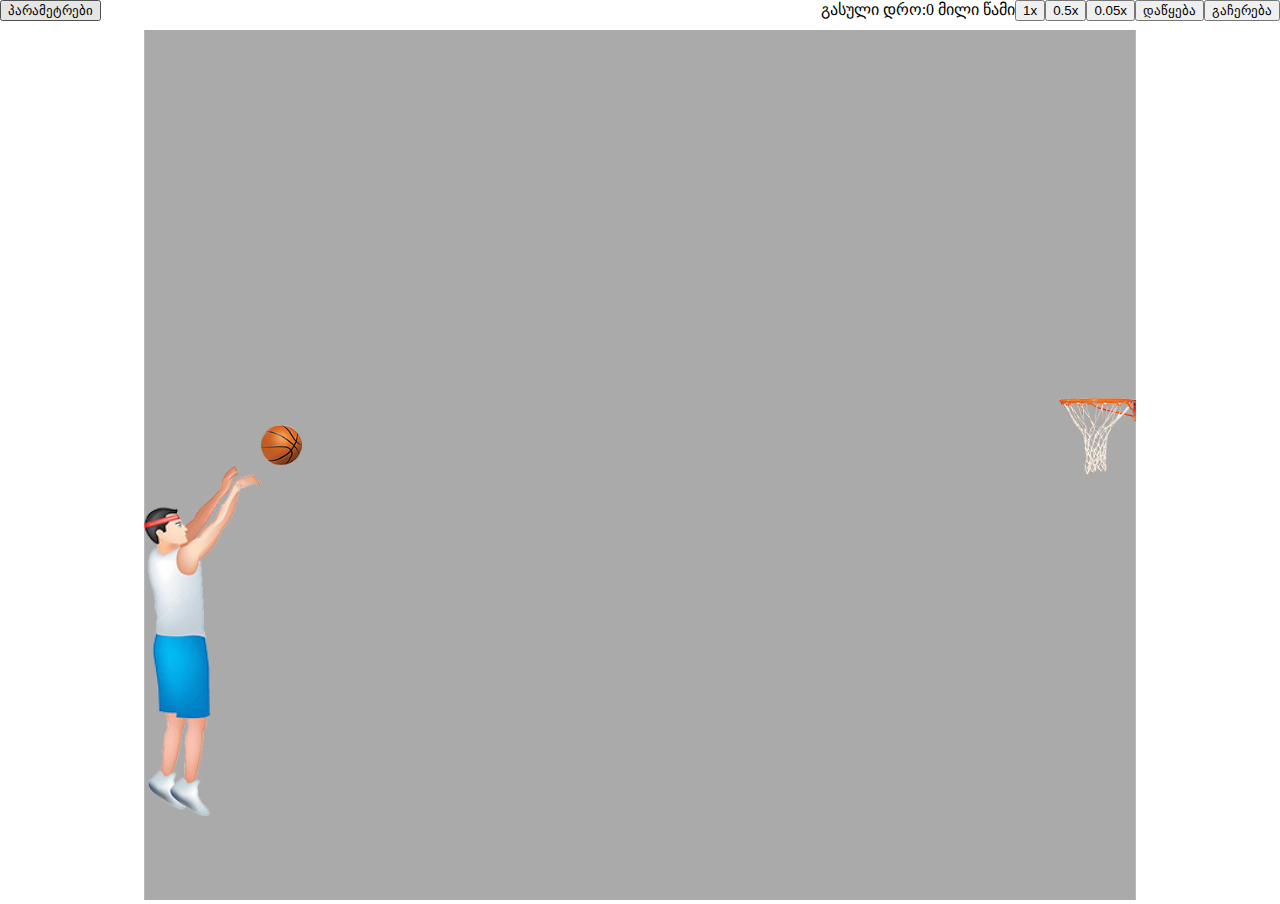
<file: index.html>
<!DOCTYPE html> 
<html>
    <head>
        <title>კალათბურთის ბურთის სროლის სიმულაცია</title>
        <style>
            html, body {
                width: 100%;
                height:100%;
                padding: 0;
                margin: 0;
            }
            .overlay{
                position: absolute;
                top:0px;
                left:0px;
            }
        </style>
    </head>
    <body onresize="draw()">
        <canvas id="canvas" style="margin-top: 30px;"></canvas>

        <div style="position: absolute;top: 0px;right:0px;display: flex;flex-direction: row;" >
            <span>გასული დრო: </span>
            <span id="timePassed"></span>
            <button onclick="timeScale = 1">1x</button>
            <button onclick="timeScale = 0.5">0.5x</button>
            <button onclick="timeScale = 0.05">0.05x</button>
            <button onclick="start()">დაწყება</button>
            <button onclick="stop()">გაჩერება</button>
        </div>
        
        <div style="position: absolute;left: 0px;top: 0px;padding: 50px 10px 10px 10px;background-color: #004400DD;display: none;" id="parametersView">
            <div style="display: flex;flex-direction: column;color:white;">
            <label>მოთამაშის სიმაღლე: <input type="range" value="2.1" min="1.1" max="2.4" step="0.1" onchange="playerHeight = this.value*1"/> <span id="playerHeightSpan"></span> მეტრი</label>
            <label>ნახტომის სიმაღლე<input type="range" value="0.5" min="0" max="1.5" step="0.1" onchange="playerJumpHeight = this.value*1"/> <span id="jumpHeightSpan"></span> მეტრი</label>
            <label>მანძილი კალათამდე<input type="range" value="5" min="1" max="22" step="0.2" onchange="distanceFromBasket = this.value*1"/> <span id="distanceFromBasketSpan"></span> მეტრი</label>
            <label>კალათის სიმაღლე<input type="range" value="3" min="1" max="5" step="0.2" onchange="basketElevation = this.value*1"/> <span id="basketElevationSpan"></span> მეტრი</label>
            <br/>
            <label>სროლის კუთხე: <input type="range" value="40" min="20" max="70" step="1" onchange="ballThrowAngle = this.value*1"/> <span id="throwAngleSpan"></span> გრადუსი</label>
            <label>გასროლის სიჩქარე<input type="range" value="8" min="1" max="12" step="0.5" onchange="ballLaunchSpeed = this.value*1"/> <span id="ballLaunchSpeedSpan"></span> მეტრი/წამი</label>
            <br/>
            <label>სიმძიმის ძალის აჩქარება<input type="range" value="9.8" min="1" max="40" step="0.1" onchange="acceleration = this.value*1"/> <span id="accelerationSpan"></span> მეტრი/წამი<sup>2</sup></label>
            <div style="display: flex; flex-direction: row;">
                <button onclick="acceleration=9.8">დედამიწა</button>
                <button onclick="acceleration=1.6">მთვარე</button>
                <button onclick="acceleration=25">იუპიტერი</button>
                <button onclick="acceleration=274">მზე</button>
            </div>
            <br/>
            <label><input type="checkbox" oninput="drawBorders = this.checked"/> ჩარჩოები</label>
            <label><input type="checkbox" onchange="drawSizes = this.checked"/> ზომები</label>
            <label><input type="checkbox" onchange="drawPath = this.checked"/> ტრაექტორია</label>
        </div>
        </div>

        <button style="position: absolute;left: 0px;top: 0px;" onclick="toggle()">პარამეტრები</button>

        <script>
            var time = 0;
            var fontSize = 14;
            var canvas = document.getElementById("canvas");
            var context = canvas.getContext("2d");
            var sceneBackgroundColor = "#AAAAAA";

            var playerHeigthOverWidthRatio = 3; //მოთამაშის სურათის სიმაღლის ფარდობა სიგანესთან
            var playerHeight = 2.1; //მოთამაშის სიმაღლე მეტრებში
            var ballThrowAngle = 40; //ბურთის ტრაექტორია ჰორიზონტის მიმართ გრადუსებში
            var ballRadius = 0.241; //ბურთის რადიუსი მეტრებში
            var playerJumpHeight = 0.5; //მოთამაშის ნახტომის სიმაღლე მეტრებში
            var ballLaunchSpeed = 8; //ბურთის გასროლის სიჩქარე მეტრი/წამში
            var distanceFromBasket = 5; //ჰორიზონტალური მანძილი მოთამაშის ცენტრსა და კალათის ცენტრს შორის მეტრებში
            var basketDiameter = 0.46; //კალათის დიამეტრი მეტრებში
            var basketElevation = 3.0;//კალათის ზედა სიბრტყის დაშორება მიწიდან მეტრებში
            var acceleration = 9.8; //სიმძიმის ძალის აჩქარება მ/წმ2
           
            var drawBorders = false;
            var drawSizes = false;
            var drawPath = false;

            var isPlaying = false;

            var timeScale = 1;

            function draw(){
                playerHeightSpan.innerText = playerHeight;
                throwAngleSpan.innerText = ballThrowAngle;
                jumpHeightSpan.innerText = playerJumpHeight;
                ballLaunchSpeedSpan.innerText = ballLaunchSpeed;
                distanceFromBasketSpan.innerText = distanceFromBasket;
                basketElevationSpan.innerText = basketElevation;
                accelerationSpan.innerText = acceleration;
                //#region ზომების გასწორება
                canvas.width = window.innerWidth; //სახატავი სიგანის მთელ ეკრანზე ჰორიზოტალურად გაჭიმვა
                canvas.height = window.innerHeight - 30;//სახატავი სიგანის მთელ ეკრანზე ვერტიკალურად გაჭიმვა

                var canvasRect = canvas.getBoundingClientRect();
                var canvasWidthPx = canvasRect.width; //სახატავი სივრცის სიგანე პიქსელებში
                var canvasHeightPx = canvasRect.height; //სახატავი სივრცის სიმაღლე პიქსელებში
                //#endregion
                var ballThrowAngleRadians = GetRadian(ballThrowAngle);
                var horizontalStartVelocity = ballLaunchSpeed * Math.cos(ballThrowAngleRadians);
                var verticalStartVelocity = ballLaunchSpeed * Math.sin(ballThrowAngleRadians);
                //#region მასშტაბირება
                var playerWidth = playerHeight / playerHeigthOverWidthRatio;//მოთამაშის სიგანე სიმაღლიდან გამომდინარე მეტრებში
                var maxWidth = playerWidth + distanceFromBasket + basketDiameter / 2; //სცენის სიგანე მეტრებში
                var vertex = GetVertext(-acceleration, verticalStartVelocity, playerJumpHeight + playerHeight);
                var maxHeight = vertex[1] + 8 * ballRadius;//სცენის სიმაღლე მეტრებში

                var horizontalScale = canvasWidthPx / maxWidth; //ჰორიზონტალური მასშტაბი  პიქსელი/მეტრი
                var verticalScale = canvasHeightPx / maxHeight; //ვერტიკალური მასშტაბი     პიქსელი/მეტრი

                var scale = horizontalScale;//ვირჩევთ უდიდეს მასშტაბს რომ ორივე ღერძი პროპორციული დარჩეს და სცენა დაეტიოს ეკრანზე
                if(scale > verticalScale){
                    scale = verticalScale;
                }

                var maxHeightPx = maxHeight * scale; //სცენის სიმაღლე პიქსელებში
                var maxWidthPx = maxWidth * scale; //სცენის სიგანე პიქსელებში
                
                var verticalInsetPx = (canvasHeightPx - maxHeightPx) / 2; //ვერტიკალური დაშორება ფანჯრის ზედა წერტილიდან სცენამდე პიქსელებში
                var horizontalInsetPx = (canvasWidthPx - maxWidthPx) / 2; //ჰორიზონტალური დაშორება ფანჯრის მარცხენა წერტილიდან სცენამდე პიქსელებში

                var playerWidthPx = playerWidth * scale; //მოთამაშის სიგანე პიქსელებში
                var playerHeightPx = playerHeight * scale; //მოთამაშის სიმაღლე პიქსელებში
                var playerJumpHeightPx = playerJumpHeight * scale; //მოთამაშის ნახტომის სიმაღლე პიქსელებში
                var ballRadiusPx = ballRadius * scale;

                var basketDiameterPx = basketDiameter * scale;
                var basketElevationPx = basketElevation * scale;
                //შენიშვნა: ნახატების ადგილმდებარეობა ეკრანზე განისაზღვრება:
                //ჰორიზონტალურ ღერძზე -> ნახატის უკიდურესი მარცხენა წერტილიდან ეკრანის უკიდურეს მარცხენა წერტილამდე პიქსელებში
                //ვერტიკალურ ღერძზე -> ნახატის უკიდურესი ზედა წერტილიდან ეკრანის უკიდურეს ზედა წერტილამდე პიქსელებში
                var playerPositionTopPx = canvasHeightPx - verticalInsetPx - playerJumpHeightPx - playerHeightPx;//მოთამაშის ნახატის ზედა პოზიცია
                var playerPositionLeftPx = horizontalInsetPx;
                //#endregion

            
                


                var travelTime = distanceFromBasket / horizontalStartVelocity;
                var t = Math.min(time, travelTime);

                document.getElementById('timePassed').innerText = (Math.round(t * 1000)) + ' მილი წამი';

                var ballPositionX = GetBallPositionX(t, horizontalStartVelocity);//პოზიცია მეტრებში
                var ballPositionY = GetBallPositionY(t, verticalStartVelocity, playerJumpHeight + playerHeight, -acceleration);//პოზიცია მეტრებში

                var ballPositionTopPx = canvasHeightPx - verticalInsetPx - ballPositionY * scale - ballRadiusPx;
                var ballPositionLeftPx = horizontalInsetPx + playerWidthPx + ballPositionX * scale;

                var basketPositionTopPx = canvasHeightPx - verticalInsetPx - basketElevationPx;
                var basketPositionLeftPx = canvasWidthPx - horizontalInsetPx - basketDiameterPx;



                context.clearRect(0,0,canvasWidthPx, canvasHeightPx);//სახატავი სივრცის გასუფთავება

                context.fillStyle = sceneBackgroundColor;
                context.fillRect(horizontalInsetPx, verticalInsetPx, maxWidthPx, maxHeightPx)
              
                context.drawImage(playerImg, playerPositionLeftPx, playerPositionTopPx, playerWidthPx, playerHeightPx);
                context.drawImage(ballImg, ballPositionLeftPx, ballPositionTopPx, ballRadiusPx, ballRadiusPx);
                context.drawImage(basketImg, basketPositionLeftPx, basketPositionTopPx, basketDiameterPx, basketDiameterPx);
                //console.log({ ballPositionLeftPx, ballPositionTopPx, ballRadiusPx, ballRadiusPx});
                
                if(drawPath){
                    var diff = 0.01;
                    var t0 = 0;
                    while(t0 < travelTime){

                        var ballPositionX1 = GetBallPositionX(t0, horizontalStartVelocity);//პოზიცია მეტრებში
                        var ballPositionY1 = GetBallPositionY(t0, verticalStartVelocity, playerJumpHeight + playerHeight, -acceleration);//პოზიცია მეტრებში

                        var ballPositionTopPx1 = canvasHeightPx - verticalInsetPx - ballPositionY1 * scale - ballRadiusPx + ballRadiusPx /2;
                        var ballPositionLeftPx1 = horizontalInsetPx + playerWidthPx + ballPositionX1 * scale + ballRadiusPx / 2;

                        t0 += diff;

                        var ballPositionX2 = GetBallPositionX(t0, horizontalStartVelocity);//პოზიცია მეტრებში
                        var ballPositionY2 = GetBallPositionY(t0, verticalStartVelocity, playerJumpHeight + playerHeight, -acceleration);//პოზიცია მეტრებში

                        var ballPositionTopPx2 = canvasHeightPx - verticalInsetPx - ballPositionY2 * scale - ballRadiusPx + ballRadiusPx /2;
                        var ballPositionLeftPx2 = horizontalInsetPx + playerWidthPx + ballPositionX2 * scale + ballRadiusPx / 2;

                        context.beginPath();
                        context.moveTo(ballPositionLeftPx1, ballPositionTopPx1);
                        context.lineTo(ballPositionLeftPx2, ballPositionTopPx2);
                        context.stroke();
                    }
                }

                if(drawBorders){
                    context.strokeRect(playerPositionLeftPx, playerPositionTopPx, playerWidthPx, playerHeightPx);
                    context.strokeRect(ballPositionLeftPx, ballPositionTopPx, ballRadiusPx, ballRadiusPx);
                    context.strokeRect(basketPositionLeftPx, basketPositionTopPx, basketDiameterPx, basketDiameterPx);
                    context.strokeRect(horizontalInsetPx, verticalInsetPx, maxWidthPx, maxHeightPx);
                }

                if(drawSizes){
                     drawAnnotation(ballPositionLeftPx + ballRadiusPx / 2, ballPositionTopPx + ballRadiusPx ,ballPositionLeftPx + ballRadiusPx / 2,canvasHeightPx - verticalInsetPx, scale);
                     drawAnnotation(basketPositionLeftPx + basketDiameterPx / 2,basketPositionTopPx + basketDiameterPx,basketPositionLeftPx + basketDiameterPx / 2, canvasHeightPx - verticalInsetPx  , scale);
                     drawAnnotation(basketPositionLeftPx + basketDiameterPx / 2, basketPositionTopPx ,basketPositionLeftPx + basketDiameterPx / 2,basketPositionTopPx + basketDiameterPx, scale);
                    // drawAnnotation(playerPositionLeftPx + playerWidthPx / 2, playerPositionTopPx, playerPositionLeftPx + playerWidthPx / 2, playerPositionTopPx + playerHeightPx, scale);
                    drawAnnotation(playerPositionLeftPx + playerWidthPx / 2, playerPositionTopPx + playerHeightPx, playerPositionLeftPx + playerWidthPx / 2, playerPositionTopPx + playerHeightPx + playerJumpHeightPx, scale);
                    drawAnnotation(ballPositionLeftPx + ballRadiusPx / 2, ballPositionTopPx, ballPositionLeftPx + ballRadiusPx / 2, ballPositionTopPx + ballRadiusPx, scale);

                    var bottomAnnotationY = verticalInsetPx + fontSize;
                    drawAnnotation(horizontalInsetPx, bottomAnnotationY, horizontalInsetPx + playerWidthPx, bottomAnnotationY, scale);
                    drawAnnotation(horizontalInsetPx + playerWidthPx, bottomAnnotationY,basketPositionLeftPx, bottomAnnotationY, scale);
                    drawAnnotation(basketPositionLeftPx, bottomAnnotationY,basketPositionLeftPx + basketDiameterPx, bottomAnnotationY, scale);
                    bottomAnnotationY += 2 * fontSize ;
                    drawAnnotation(playerPositionLeftPx + ballRadiusPx / 2 + playerWidthPx, bottomAnnotationY, ballPositionLeftPx + ballRadiusPx / 2, bottomAnnotationY, scale);
                    drawAnnotation(ballPositionLeftPx + ballRadiusPx / 2, bottomAnnotationY, canvasWidthPx - horizontalInsetPx - ballRadiusPx / 2, bottomAnnotationY, scale);
                }

                
            }


            function GetRadian(degree){
                return degree * Math.PI / 180;
            }

            function GetBallPositionX(time, velocity){ //აბრუნებს ბურთის პოზიციას საწყისი წერტილიდან ჰორიზონტალური მიმართულებით დროის მიხედვით მეტრებში
                return time * velocity;
            }

            function GetBallPositionY(time, velocity, startHeight, acceleration){//აბრუნებს ბურთის პოზიციას (მიწის დონე + ბურთის რადიუსი) ვერტიკალური მიმართულებით დროის მიხედვით მეტრებში
                // h = h0 + Vo*t + a * t^2 /2
                return startHeight + velocity * time + (acceleration * time ** 2) / 2;
            }

            function GetX1X2(a, b, c){
                var discriminant = b * b - 4 * a * c;

                if (discriminant > 0) {
                    var root1 = (-b + Math.sqrt(discriminant)) / (2 * a);
                    var root2 = (-b - Math.sqrt(discriminant)) / (2 * a);
                    return [Math.min(root1, root2), Math.max(root1, root2)];
                }
                else {
                    console.log("არასწორი პარამეტრი");
                }
            }

            function GetVertext(a, b, c){
                var x = - b / (2 * a);
                var y = a * x ** 2 + b * x + c;
                //console.log(y);
                return [x,y];
            }

            function start(){
                startTime = new Date().getTime();
                isPlaying = true;
            }

            function stop(){
                isPlaying = false;
            }

//#region player, ball, basket images
            var playerImg = new Image();
            playerImg.onload = function() {
                window.draw();
            };
            playerImg.src = '/player.png';

            var ballImg = new Image();
            ballImg.onload = function(){
                window.draw();
            };
            ballImg.src = '/ball.png';

            var basketImg = new Image();
            basketImg.onload = function(){
                window.draw();
            };
            basketImg.src = '/basket.png';
//#endregion

            var startTime = new Date().getTime();
            setInterval(()=>
            {
                if(isPlaying){
                    time = ((new Date().getTime() - startTime) / 1000) * timeScale;
                       
                }     draw();        
            }, 30);

            function drawAnnotation(startX, startY, endX, endY, scale){
                
                var distancePx = ((startX - endX) ** 2 + (startY - endY) ** 2) ** 0.5;
                var distanceM = distancePx / scale;
                var rounded = Math.round(distanceM * 10) / 10;
                var text = rounded + '';
                context.save();

                var centerX = (startX + endX) / 2;
                var centerY = (startY + endY) / 2;

                
                var deltaX = endX - startX;
                var deltaY = endY - startY;
                var radians = 0;
                if(deltaX === 0){
                    if(deltaY > 0){
                        radians = -Math.PI / 2;
                    } else {
                        radians = Math.PI / 2;
                    }
                } else {
                    radians = Math.asin(deltaY / deltaX);
                }

                context.font = fontSize + 'px Arial';

                var size = context.measureText(text);
                
                context.translate(centerX,centerY);
                context.rotate(radians);

                context.beginPath();
                context.moveTo(-distancePx/2, 0);
                context.lineTo(-size.width/2 -2 , 0);
                context.stroke();

                context.beginPath();
                context.moveTo(size.width/2 +2, 0);
                context.lineTo(distancePx/2, 0);
                context.stroke();

                var radius = 3;
                context.fillStyle = "black";
                context.beginPath();
                context.arc(radius - distancePx / 2 ,0, radius, 0, 2 * Math.PI);
                context.fill();

                context.beginPath();
                context.arc(-radius + distancePx / 2 ,0, radius, 0, 2 * Math.PI);
                context.fill();
                
                

                context.fillStyle = sceneBackgroundColor;
                
                context.textAlign = "center";
                //context.textBaseline = "middle";
                //var inset = 2;
                


                
                //context.fillRect(-inset - size.width / 2, -inset - fontSize, 2*inset + size.width,2*inset+ fontSize);

                context.fillStyle = "black";
                context.fillText(text, 0, 0);

                context.restore();
            }



            function toggle(){
                var parametersView = document.getElementById("parametersView");
                if (parametersView.style.display === "none") {
                    parametersView.style.display = "block";
                } else {
                    parametersView.style.display = "none";
                }
            }
        </script>
    </body>
</html>
</file>
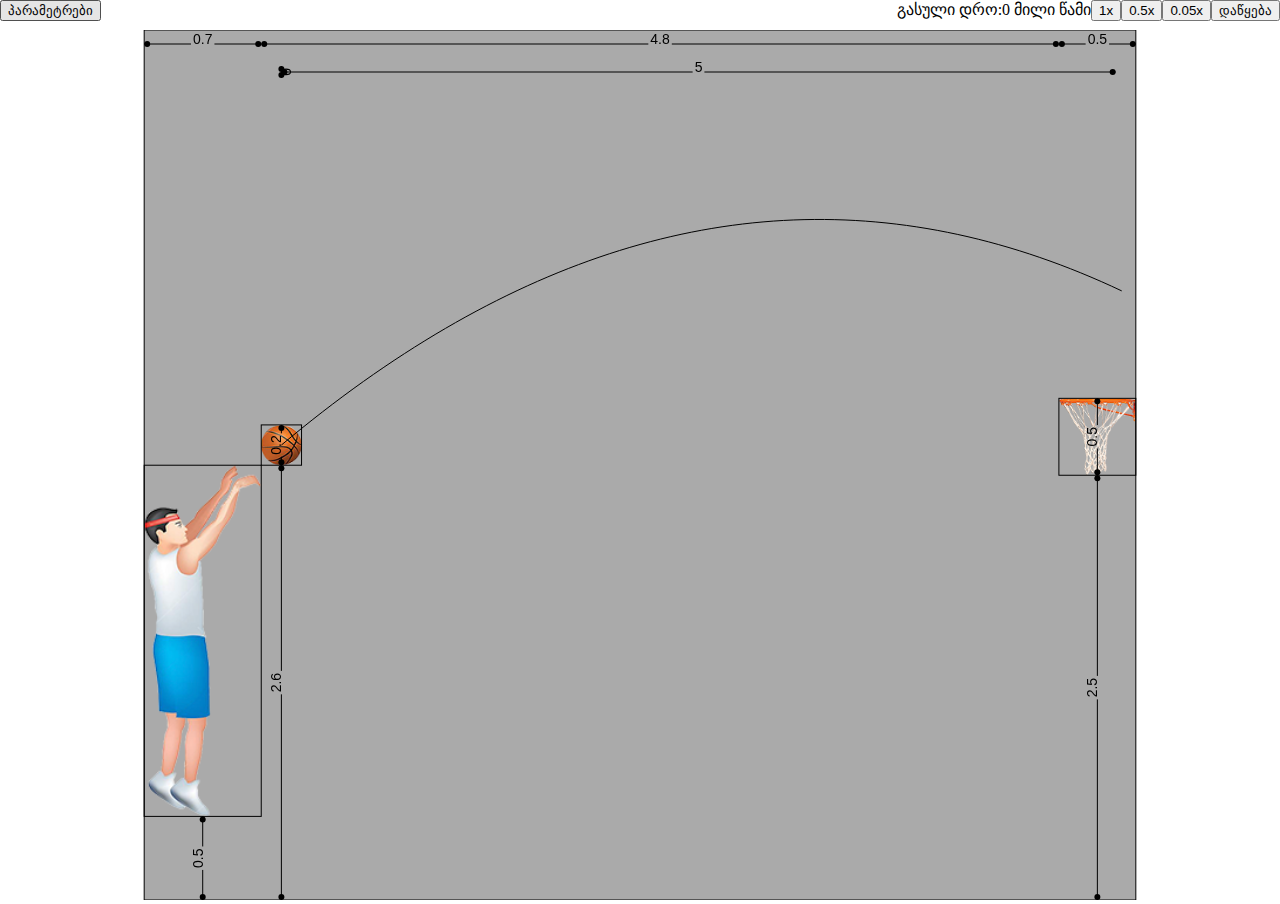
<file: BasketballSimulation.html>
<!DOCTYPE html> 
<html>
    <head>
        <title>კალათბურთის ბურთის სროლის სიმულაცია</title>
        <style>
            html, body {
                width: 100%;
                height:100%;
                padding: 0;
                margin: 0;
            }
            .overlay{
                position: absolute;
                top:0px;
                left:0px;
            }
        </style>
    </head>
    <body onresize="draw()">
        <canvas id="canvas" style="margin-top: 30px;"></canvas>

        <div style="position: absolute;top: 0px;right:0px;display: flex;flex-direction: row;" >
            <span>გასული დრო: </span>
            <span id="timePassed"></span>
            <button onclick="timeScale = 1">1x</button>
            <button onclick="timeScale = 0.5">0.5x</button>
            <button onclick="timeScale = 0.05">0.05x</button>
            <button onclick="start()">დაწყება</button>
        </div>
        
        <div style="position: absolute;left: 0px;top: 0px;padding: 50px 10px 10px 10px;background-color: #004400DD;display: none;" id="parametersView">
            <div style="display: flex;flex-direction: column;color:white;">
            <label>მოთამაშის სიმაღლე: <input type="range" value="2.1" min="1.1" max="2.4" step="0.1" onchange="playerHeight = this.value*1"/> <span id="playerHeightSpan"></span> მეტრი</label>
            <label>ნახტომის სიმაღლე<input type="range" value="0.5" min="0" max="1.5" step="0.1" onchange="playerJumpHeight = this.value*1"/> <span id="jumpHeightSpan"></span> მეტრი</label>
            <label>მანძილი კალათამდე<input type="range" value="5" min="1" max="22" step="0.2" onchange="distanceFromBasket = this.value*1"/> <span id="distanceFromBasketSpan"></span> მეტრი</label>
            <label>კალათის სიმაღლე<input type="range" value="3" min="1" max="5" step="0.2" onchange="basketElevation = this.value*1"/> <span id="basketElevationSpan"></span> მეტრი</label>
            <br/>
            <label>სროლის კუთხე: <input type="range" value="40" min="20" max="70" step="1" onchange="ballThrowAngle = this.value*1"/> <span id="throwAngleSpan"></span> გრადუსი</label>
            <label>გასროლის სიჩქარე<input type="range" value="8" min="1" max="12" step="0.5" onchange="ballLaunchSpeed = this.value*1"/> <span id="ballLaunchSpeedSpan"></span> მეტრი/წამი</label>
            <br/>
            <label>სიმძიმის ძალის აჩქარება<input type="range" value="9.8" min="1" max="40" step="0.1" onchange="acceleration = this.value*1"/> <span id="accelerationSpan"></span> მეტრი/წამი<sup>2</sup></label>
            <div style="display: flex; flex-direction: row;">
                <button onclick="acceleration=9.8">დედამიწა</button>
                <button onclick="acceleration=1.6">მთვარე</button>
                <button onclick="acceleration=25">იუპიტერი</button>
                <button onclick="acceleration=274">მზე</button>
            </div>
            <br/>
        </div>
        </div>

        <button style="position: absolute;left: 0px;top: 0px;" onclick="toggle()">პარამეტრები</button>

        <script>
            var time = 0;
            var fontSize = 14;
            var canvas = document.getElementById("canvas");
            var context = canvas.getContext("2d");
            var sceneBackgroundColor = "#AAAAAA";

            var playerHeigthOverWidthRatio = 3; //მოთამაშის სურათის სიმაღლის ფარდობა სიგანესთან
            var playerHeight = 2.1; //მოთამაშის სიმაღლე მეტრებში
            var ballThrowAngle = 40; //ბურთის ტრაექტორია ჰორიზონტის მიმართ გრადუსებში
            var ballRadius = 0.241; //ბურთის რადიუსი მეტრებში
            var playerJumpHeight = 0.5; //მოთამაშის ნახტომის სიმაღლე მეტრებში
            var ballLaunchSpeed = 8; //ბურთის გასროლის სიჩქარე მეტრი/წამში
            var distanceFromBasket = 5; //ჰორიზონტალური მანძილი მოთამაშის ცენტრსა და კალათის ცენტრს შორის მეტრებში
            var basketDiameter = 0.46; //კალათის დიამეტრი მეტრებში
            var basketElevation = 3.0;//კალათის ზედა სიბრტყის დაშორება მიწიდან მეტრებში
            var acceleration = 9.8; //სიმძიმის ძალის აჩქარება მ/წმ2
           
            var drawBorders = true;
            var drawSizes = true;
            var drawPath = true;

            var isPlaying = false;

            var timeScale = 1;

            function draw(){
                playerHeightSpan.innerText = playerHeight;
                throwAngleSpan.innerText = ballThrowAngle;
                jumpHeightSpan.innerText = playerJumpHeight;
                ballLaunchSpeedSpan.innerText = ballLaunchSpeed;
                distanceFromBasketSpan.innerText = distanceFromBasket;
                basketElevationSpan.innerText = basketElevation;
                accelerationSpan.innerText = acceleration;
                //#region ზომების გასწორება
                canvas.width = window.innerWidth; //სახატავი სიგანის მთელ ეკრანზე ჰორიზოტალურად გაჭიმვა
                canvas.height = window.innerHeight - 30;//სახატავი სიგანის მთელ ეკრანზე ვერტიკალურად გაჭიმვა

                var canvasRect = canvas.getBoundingClientRect();
                var canvasWidthPx = canvasRect.width; //სახატავი სივრცის სიგანე პიქსელებში
                var canvasHeightPx = canvasRect.height; //სახატავი სივრცის სიმაღლე პიქსელებში
                //#endregion
                var ballThrowAngleRadians = GetRadian(ballThrowAngle);
                var horizontalStartVelocity = ballLaunchSpeed * Math.cos(ballThrowAngleRadians);
                var verticalStartVelocity = ballLaunchSpeed * Math.sin(ballThrowAngleRadians);
                //#region მასშტაბირება
                var playerWidth = playerHeight / playerHeigthOverWidthRatio;//მოთამაშის სიგანე სიმაღლიდან გამომდინარე მეტრებში
                var maxWidth = playerWidth + distanceFromBasket + basketDiameter / 2; //სცენის სიგანე მეტრებში
                var vertex = GetVertext(-acceleration, verticalStartVelocity, playerJumpHeight + playerHeight);
                var maxHeight = vertex[1] + 8 * ballRadius;//სცენის სიმაღლე მეტრებში

                var horizontalScale = canvasWidthPx / maxWidth; //ჰორიზონტალური მასშტაბი  პიქსელი/მეტრი
                var verticalScale = canvasHeightPx / maxHeight; //ვერტიკალური მასშტაბი     პიქსელი/მეტრი

                var scale = horizontalScale;//ვირჩევთ უდიდეს მასშტაბს რომ ორივე ღერძი პროპორციული დარჩეს და სცენა დაეტიოს ეკრანზე
                if(scale > verticalScale){
                    scale = verticalScale;
                }

                var maxHeightPx = maxHeight * scale; //სცენის სიმაღლე პიქსელებში
                var maxWidthPx = maxWidth * scale; //სცენის სიგანე პიქსელებში
                
                var verticalInsetPx = (canvasHeightPx - maxHeightPx) / 2; //ვერტიკალური დაშორება ფანჯრის ზედა წერტილიდან სცენამდე პიქსელებში
                var horizontalInsetPx = (canvasWidthPx - maxWidthPx) / 2; //ჰორიზონტალური დაშორება ფანჯრის მარცხენა წერტილიდან სცენამდე პიქსელებში

                var playerWidthPx = playerWidth * scale; //მოთამაშის სიგანე პიქსელებში
                var playerHeightPx = playerHeight * scale; //მოთამაშის სიმაღლე პიქსელებში
                var playerJumpHeightPx = playerJumpHeight * scale; //მოთამაშის ნახტომის სიმაღლე პიქსელებში
                var ballRadiusPx = ballRadius * scale;

                var basketDiameterPx = basketDiameter * scale;
                var basketElevationPx = basketElevation * scale;
                //შენიშვნა: ნახატების ადგილმდებარეობა ეკრანზე განისაზღვრება:
                //ჰორიზონტალურ ღერძზე -> ნახატის უკიდურესი მარცხენა წერტილიდან ეკრანის უკიდურეს მარცხენა წერტილამდე პიქსელებში
                //ვერტიკალურ ღერძზე -> ნახატის უკიდურესი ზედა წერტილიდან ეკრანის უკიდურეს ზედა წერტილამდე პიქსელებში
                var playerPositionTopPx = canvasHeightPx - verticalInsetPx - playerJumpHeightPx - playerHeightPx;//მოთამაშის ნახატის ზედა პოზიცია
                var playerPositionLeftPx = horizontalInsetPx;
                //#endregion

            
                


                var travelTime = distanceFromBasket / horizontalStartVelocity;
                var t = Math.min(time, travelTime);

                document.getElementById('timePassed').innerText = (Math.round(t * 1000)) + ' მილი წამი';

                var ballPositionX = GetBallPositionX(t, horizontalStartVelocity);//პოზიცია მეტრებში
                var ballPositionY = GetBallPositionY(t, verticalStartVelocity, playerJumpHeight + playerHeight, -acceleration);//პოზიცია მეტრებში

                var ballPositionTopPx = canvasHeightPx - verticalInsetPx - ballPositionY * scale - ballRadiusPx;
                var ballPositionLeftPx = horizontalInsetPx + playerWidthPx + ballPositionX * scale;

                var basketPositionTopPx = canvasHeightPx - verticalInsetPx - basketElevationPx;
                var basketPositionLeftPx = canvasWidthPx - horizontalInsetPx - basketDiameterPx;



                context.clearRect(0,0,canvasWidthPx, canvasHeightPx);//სახატავი სივრცის გასუფთავება

                context.fillStyle = sceneBackgroundColor;
                context.fillRect(horizontalInsetPx, verticalInsetPx, maxWidthPx, maxHeightPx)
              
                context.drawImage(playerImg, playerPositionLeftPx, playerPositionTopPx, playerWidthPx, playerHeightPx);
                context.drawImage(ballImg, ballPositionLeftPx, ballPositionTopPx, ballRadiusPx, ballRadiusPx);
                context.drawImage(basketImg, basketPositionLeftPx, basketPositionTopPx, basketDiameterPx, basketDiameterPx);
                //console.log({ ballPositionLeftPx, ballPositionTopPx, ballRadiusPx, ballRadiusPx});
                
                if(drawPath){
                    var diff = 0.01;
                    var t0 = 0;
                    while(t0 < travelTime){

                        var ballPositionX1 = GetBallPositionX(t0, horizontalStartVelocity);//პოზიცია მეტრებში
                        var ballPositionY1 = GetBallPositionY(t0, verticalStartVelocity, playerJumpHeight + playerHeight, -acceleration);//პოზიცია მეტრებში

                        var ballPositionTopPx1 = canvasHeightPx - verticalInsetPx - ballPositionY1 * scale - ballRadiusPx + ballRadiusPx /2;
                        var ballPositionLeftPx1 = horizontalInsetPx + playerWidthPx + ballPositionX1 * scale + ballRadiusPx / 2;

                        t0 += diff;

                        var ballPositionX2 = GetBallPositionX(t0, horizontalStartVelocity);//პოზიცია მეტრებში
                        var ballPositionY2 = GetBallPositionY(t0, verticalStartVelocity, playerJumpHeight + playerHeight, -acceleration);//პოზიცია მეტრებში

                        var ballPositionTopPx2 = canvasHeightPx - verticalInsetPx - ballPositionY2 * scale - ballRadiusPx + ballRadiusPx /2;
                        var ballPositionLeftPx2 = horizontalInsetPx + playerWidthPx + ballPositionX2 * scale + ballRadiusPx / 2;

                        context.beginPath();
                        context.moveTo(ballPositionLeftPx1, ballPositionTopPx1);
                        context.lineTo(ballPositionLeftPx2, ballPositionTopPx2);
                        context.stroke();
                    }
                }

                if(drawBorders){
                    context.strokeRect(playerPositionLeftPx, playerPositionTopPx, playerWidthPx, playerHeightPx);
                    context.strokeRect(ballPositionLeftPx, ballPositionTopPx, ballRadiusPx, ballRadiusPx);
                    context.strokeRect(basketPositionLeftPx, basketPositionTopPx, basketDiameterPx, basketDiameterPx);
                    context.strokeRect(horizontalInsetPx, verticalInsetPx, maxWidthPx, maxHeightPx);
                }

                if(drawSizes){
                     drawAnnotation(ballPositionLeftPx + ballRadiusPx / 2, ballPositionTopPx + ballRadiusPx ,ballPositionLeftPx + ballRadiusPx / 2,canvasHeightPx - verticalInsetPx, scale);
                     drawAnnotation(basketPositionLeftPx + basketDiameterPx / 2,basketPositionTopPx + basketDiameterPx,basketPositionLeftPx + basketDiameterPx / 2, canvasHeightPx - verticalInsetPx  , scale);
                     drawAnnotation(basketPositionLeftPx + basketDiameterPx / 2, basketPositionTopPx ,basketPositionLeftPx + basketDiameterPx / 2,basketPositionTopPx + basketDiameterPx, scale);
                    // drawAnnotation(playerPositionLeftPx + playerWidthPx / 2, playerPositionTopPx, playerPositionLeftPx + playerWidthPx / 2, playerPositionTopPx + playerHeightPx, scale);
                    drawAnnotation(playerPositionLeftPx + playerWidthPx / 2, playerPositionTopPx + playerHeightPx, playerPositionLeftPx + playerWidthPx / 2, playerPositionTopPx + playerHeightPx + playerJumpHeightPx, scale);
                    drawAnnotation(ballPositionLeftPx + ballRadiusPx / 2, ballPositionTopPx, ballPositionLeftPx + ballRadiusPx / 2, ballPositionTopPx + ballRadiusPx, scale);

                    var bottomAnnotationY = verticalInsetPx + fontSize;
                    drawAnnotation(horizontalInsetPx, bottomAnnotationY, horizontalInsetPx + playerWidthPx, bottomAnnotationY, scale);
                    drawAnnotation(horizontalInsetPx + playerWidthPx, bottomAnnotationY,basketPositionLeftPx, bottomAnnotationY, scale);
                    drawAnnotation(basketPositionLeftPx, bottomAnnotationY,basketPositionLeftPx + basketDiameterPx, bottomAnnotationY, scale);
                    bottomAnnotationY += 2 * fontSize ;
                    drawAnnotation(playerPositionLeftPx + ballRadiusPx / 2 + playerWidthPx, bottomAnnotationY, ballPositionLeftPx + ballRadiusPx / 2, bottomAnnotationY, scale);
                    drawAnnotation(ballPositionLeftPx + ballRadiusPx / 2, bottomAnnotationY, canvasWidthPx - horizontalInsetPx - ballRadiusPx / 2, bottomAnnotationY, scale);
                }

                
            }


            function GetRadian(degree){
                return degree * Math.PI / 180;
            }

            function GetBallPositionX(time, velocity){ //აბრუნებს ბურთის პოზიციას საწყისი წერტილიდან ჰორიზონტალური მიმართულებით დროის მიხედვით მეტრებში
                return time * velocity;
            }

            function GetBallPositionY(time, velocity, startHeight, acceleration){//აბრუნებს ბურთის პოზიციას (მიწის დონე + ბურთის რადიუსი) ვერტიკალური მიმართულებით დროის მიხედვით მეტრებში
                // h = h0 + Vo*t + a * t^2 /2
                return startHeight + velocity * time + (acceleration * time ** 2) / 2;
            }

            function GetX1X2(a, b, c){
                var discriminant = b * b - 4 * a * c;

                if (discriminant > 0) {
                    var root1 = (-b + Math.sqrt(discriminant)) / (2 * a);
                    var root2 = (-b - Math.sqrt(discriminant)) / (2 * a);
                    return [Math.min(root1, root2), Math.max(root1, root2)];
                }
                else {
                    console.log("არასწორი პარამეტრი");
                }
            }

            function GetVertext(a, b, c){
                var x = - b / (2 * a);
                var y = a * x ** 2 + b * x + c;
                //console.log(y);
                return [x,y];
            }

            function start(){
                startTime = new Date().getTime();
                isPlaying = true;
            }

//#region player, ball, basket images
            var playerImg = new Image();
            playerImg.onload = function() {
                window.draw();
            };
            playerImg.src = '/player.png';

            var ballImg = new Image();
            ballImg.onload = function(){
                window.draw();
            };
            ballImg.src = '/ball.png';

            var basketImg = new Image();
            basketImg.onload = function(){
                window.draw();
            };
            basketImg.src = '/basket.png';
//#endregion

            var startTime = new Date().getTime();
            setInterval(()=>
            {
                if(isPlaying){
                    time = ((new Date().getTime() - startTime) / 1000) * timeScale;
                       
                }     draw();        
            }, 30);

            function drawAnnotation(startX, startY, endX, endY, scale){
                
                var distancePx = ((startX - endX) ** 2 + (startY - endY) ** 2) ** 0.5;
                var distanceM = distancePx / scale;
                var rounded = Math.round(distanceM * 10) / 10;
                var text = rounded + '';
                context.save();

                var centerX = (startX + endX) / 2;
                var centerY = (startY + endY) / 2;

                
                var deltaX = endX - startX;
                var deltaY = endY - startY;
                var radians = 0;
                if(deltaX === 0){
                    if(deltaY > 0){
                        radians = -Math.PI / 2;
                    } else {
                        radians = Math.PI / 2;
                    }
                } else {
                    radians = Math.asin(deltaY / deltaX);
                }

                context.font = fontSize + 'px Arial';

                var size = context.measureText(text);
                
                context.translate(centerX,centerY);
                context.rotate(radians);

                context.beginPath();
                context.moveTo(-distancePx/2, 0);
                context.lineTo(-size.width/2 -2 , 0);
                context.stroke();

                context.beginPath();
                context.moveTo(size.width/2 +2, 0);
                context.lineTo(distancePx/2, 0);
                context.stroke();

                var radius = 3;
                context.fillStyle = "black";
                context.beginPath();
                context.arc(radius - distancePx / 2 ,0, radius, 0, 2 * Math.PI);
                context.fill();

                context.beginPath();
                context.arc(-radius + distancePx / 2 ,0, radius, 0, 2 * Math.PI);
                context.fill();
                
                

                context.fillStyle = sceneBackgroundColor;
                
                context.textAlign = "center";
                //context.textBaseline = "middle";
                //var inset = 2;
                


                
                //context.fillRect(-inset - size.width / 2, -inset - fontSize, 2*inset + size.width,2*inset+ fontSize);

                context.fillStyle = "black";
                context.fillText(text, 0, 0);

                context.restore();
            }



            function toggle(){
                var parametersView = document.getElementById("parametersView");
                if (parametersView.style.display === "none") {
                    parametersView.style.display = "block";
                } else {
                    parametersView.style.display = "none";
                }
            }
        </script>
    </body>
</html>
</file>
